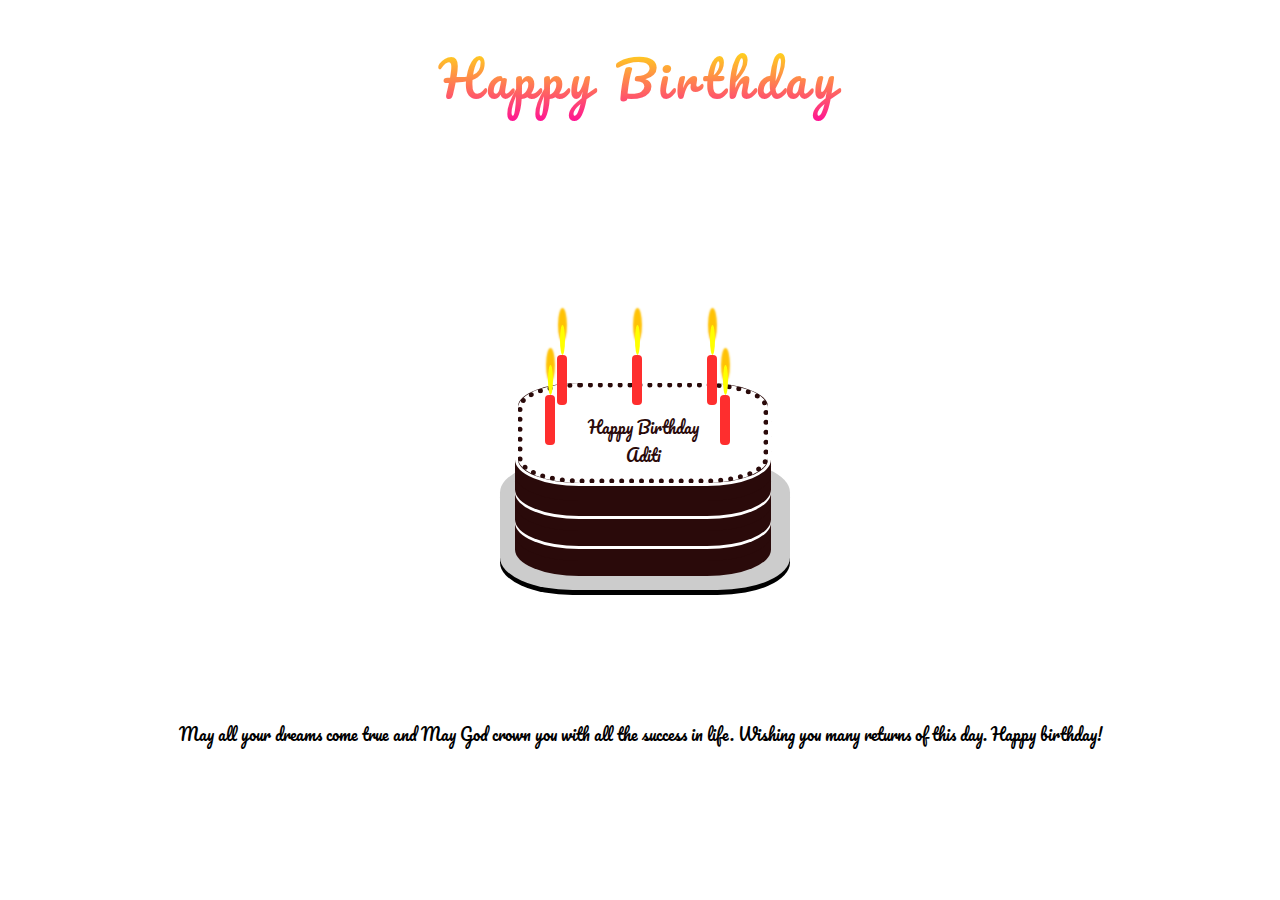
<file: index.html>
<!DOCTYPE html>
<html>
    <head>
        <title>Happy Birthday Aditi-</title>
        <meta charset="UTF-8">
        <meta name="viewport" content="width=device-width, initial-scale=1.0">
        <!-- Google Fonts -->
        <link href="https://fonts.googleapis.com/css?family=Pacifico&display=swap" rel="stylesheet">
        <!-- My Stylesheet -->
        <link rel="stylesheet" href="style.css">
    </head>

<body>
    <div class="wish">
        Happy Birthday
    </div>
    <div class="cake">
        <div class="plate"></div>
        <div class="layer"></div>
        <div class="icing">
            <div class="name">
                <p>Happy Birthday <br/> <span id="name">Aditi</span></p>
            </div>
        </div>
        <div class="candle1">
            <div class="flame1"></div>
        </div>
        <div class="candle2">
            <div class="flame2"></div>
        </div>
        <div class="candle3">
            <div class="flame3"></div>
        </div>
        <div class="candle4">
            <div class="flame4"></div>
        </div>
        <div class="candle5">
            <div class="flame5"></div>
        </div>
    </div>
    <div class ="text">May all your dreams come true and May God crown you with all the success in life. Wishing you many returns of this day. Happy birthday!
    </div>

    <audio id="HBD" loop>
        <source src="https://dl.dropbox.com/s/57hjcyz47o4us25/audio.mp3">
    </audio>
    <!-- JavaScript Page -->
    <script src="function.js" type="text/javascript"></script>
    <script>
        document.getElementById("demo").innerHTML = 
        "The full URL of this page is:<br>" + window.location.href;
        </script>
</body>
</file>
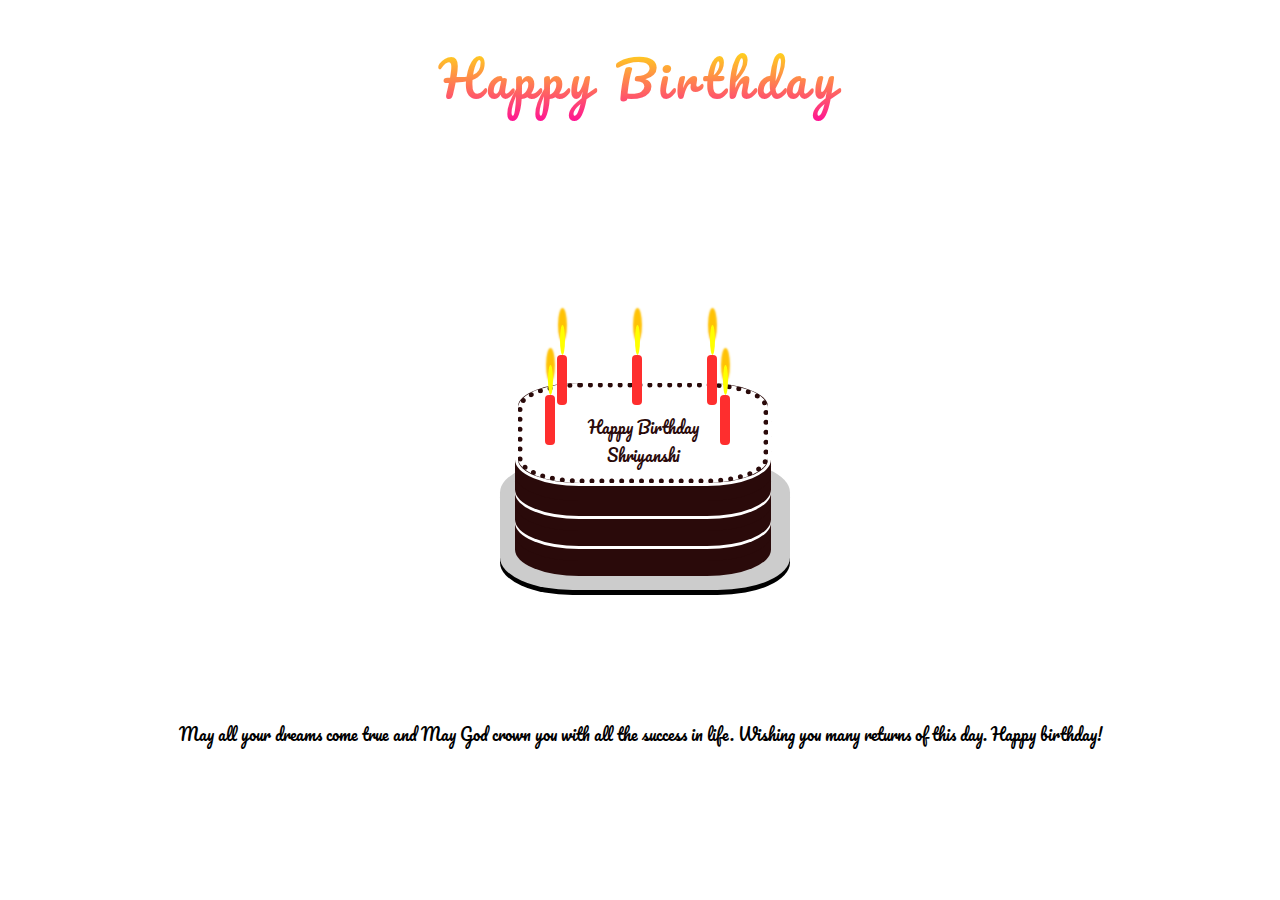
<file: birthday.html>
<!DOCTYPE html>
<html>
    <head>
        <title>Happy Birthday Wishing ILoveYou- Chamaparan Now </title>
        <meta charset="UTF-8">
        <meta name="viewport" content="width=device-width, initial-scale=1.0">
        <!-- Google Fonts -->
        <link href="https://fonts.googleapis.com/css?family=Pacifico&display=swap" rel="stylesheet">
        <!-- My Stylesheet -->
        <link rel="stylesheet" href="style.css">
    </head>

<body>
    <div class="wish">
        Happy Birthday
    </div>
    <div class="cake">
        <div class="plate"></div>
        <div class="layer"></div>
        <div class="icing">
            <div class="name">
                <p>Happy Birthday <br/> <span id="name">Shriyanshi</span></p>
            </div>
        </div>
        <div class="candle1">
            <div class="flame1"></div>
        </div>
        <div class="candle2">
            <div class="flame2"></div>
        </div>
        <div class="candle3">
            <div class="flame3"></div>
        </div>
        <div class="candle4">
            <div class="flame4"></div>
        </div>
        <div class="candle5">
            <div class="flame5"></div>
        </div>
    </div>
    <div class ="text">May all your dreams come true and May God crown you with all the success in life. Wishing you many returns of this day. Happy birthday!
    </div>

    <audio id="HBD" loop>
        <source src="https://dl.dropbox.com/s/57hjcyz47o4us25/audio.mp3">
    </audio>
    <!-- JavaScript Page -->
    <script src="function.js" type="text/javascript"></script>
    <script>
        document.getElementById("demo").innerHTML = 
        "The full URL of this page is:<br>" + window.location.href;
        </script>
</body>
</file>
<file: style.css>
body {
    background-image: url("https://media.giphy.com/media/NsIgSsYiQfv8c/giphy.gif");
    background-size: cover;
    height: 100vh;
    padding:0;
    margin:0
}

.wish {
    margin: 0;
    padding: 0;
    position: absolute;
    top: 4%;
    width: 100%;
    text-align: center;
    font-size: 3em;
    color: red;
    letter-spacing: 0.1em;
    font-family: 'Pacifico', cursive;
    background: -webkit-linear-gradient(#ffff00, #ff1493);
    -webkit-background-clip: text;
    -webkit-text-fill-color: transparent;
    -webkit-animation: hue 3s infinite ease-in-out;
}

@-webkit-keyframes hue {
    0% {
        -webkit-filter: hue-rotate(0deg);
        transform: scale(1) rotate(0deg);
    }

    50% {
        -webkit-filter: hue-rotate(360deg);
        transform: scale(1.2) rotate(5deg);
    }
}

.cake {
    position: absolute;
    width: 250px;
    height: 200px;
    top: 50%;
    left: 50%;
    margin-top: -70px;
    margin-left: -125px;
}

.plate {
    position: absolute;
    width: 290px;
    height: 130px;
    bottom: -10px;
    left: -15px;
    background-color: #ccc;
    border-radius: 25%;
    box-shadow: 0 5px 0 0 #000;
}

.cake>* {
    position: absolute;
}

.layer {
    position: absolute;
    display: block;
    width: 250px;
    height: 100px;
    border-radius: 25%;
    background-color: #2a0a0a;
    border: 3px solid #fff;
    box-shadow:
        0 15px 0 0 #2a0a0a,
        0 30px 0 0 #2a0a0a,
        0 33px 0 0 #fff,
        0 45px 0 0 #2a0a0a,
        0 60px 0 0 #2a0a0a,
        0 63px 0 0 #fff,
        0 75px 0 0 #2a0a0a,
        0 90px 0 0 #2a0a0a;
}

.icing {
    top: 3px;
    left: 3px;
    background-color: #fff;
    border: 5px dotted #2a0a0a;
    width: 240px;
    height: 90px;
    border-radius: 25%;
}

.name {
    margin: 0;
    padding: 0;
    position: absolute;
    top: 10%;
    width: 100%;
    text-align: center;
    font-size: 1em;
    color: #2a0a0a;
    font-family: 'Pacifico', cursive;
}

.candle1 {
    z-index: 10;
    width: 10px;
    height: 50px;
    background-color: #fe2e2e;
    border-radius: 4px;
    top: -25px;
    left: 50%;
    margin-left: -8px;
}

.flame1 {
    border-bottom-left-radius: 45% 35%;
    border-bottom-right-radius: 45% 35%;
    box-shadow: 0 -15px 2px 2px #ffc205;
    background-color: yellow;
    border-radius: 50%;
    height: 30px;
    width: 5px;
    top: -30px;
    left: 30%;
    position: absolute;
}

.candle2 {
    z-index: 10;
    width: 10px;
    height: 50px;
    background-color: #fe2e2e;
    border-radius: 4px;
    top: -25px;
    left: 80%;
    margin-left: -8px;
}

.flame2 {
    border-bottom-left-radius: 45% 35%;
    border-bottom-right-radius: 45% 35%;
    box-shadow: 0 -15px 2px 2px #ffc205;
    background-color: yellow;
    border-radius: 50%;
    height: 30px;
    width: 5px;
    top: -30px;
    left: 30%;
    position: absolute;
}

.candle3 {
    z-index: 10;
    width: 10px;
    height: 50px;
    background-color: #fe2e2e;
    border-radius: 4px;
    top: -25px;
    left: 20%;
    margin-left: -8px;
}

.flame3 {
    border-bottom-left-radius: 45% 35%;
    border-bottom-right-radius: 45% 35%;
    box-shadow: 0 -15px 2px 2px #ffc205;
    background-color: yellow;
    border-radius: 50%;
    height: 30px;
    width: 5px;
    top: -30px;
    left: 30%;
    position: absolute;
}

.candle4 {
    z-index: 10;
    width: 10px;
    height: 50px;
    background-color: #fe2e2e;
    border-radius: 4px;
    top: 15px;
    left: 15%;
    margin-left: -8px;
}

.flame4 {
    border-bottom-left-radius: 45% 35%;
    border-bottom-right-radius: 45% 35%;
    box-shadow: 0 -15px 2px 2px #ffc205;
    background-color: yellow;
    border-radius: 50%;
    height: 30px;
    width: 5px;
    top: -30px;
    left: 30%;
    position: absolute;
}

.candle5 {
    z-index: 10;
    width: 10px;
    height: 50px;
    background-color: #fe2e2e;
    border-radius: 4px;
    top: 15px;
    left: 85%;
    margin-left: -8px;
}

.flame5 {
    border-bottom-left-radius: 45% 35%;
    border-bottom-right-radius: 45% 35%;
    box-shadow: 0 -15px 2px 2px #ffc205;
    background-color: yellow;
    border-radius: 50%;
    height: 30px;
    width: 5px;
    top: -30px;
    left: 30%;
    position: absolute;
}

.text {
    margin: 0;
    padding: 0;
    position: absolute;
    top: 80%;
    width: 100%;
    text-align: center;
    font-size: 1em;
    color: black;
    font-family: 'Pacifico', cursive;
}
</file>
